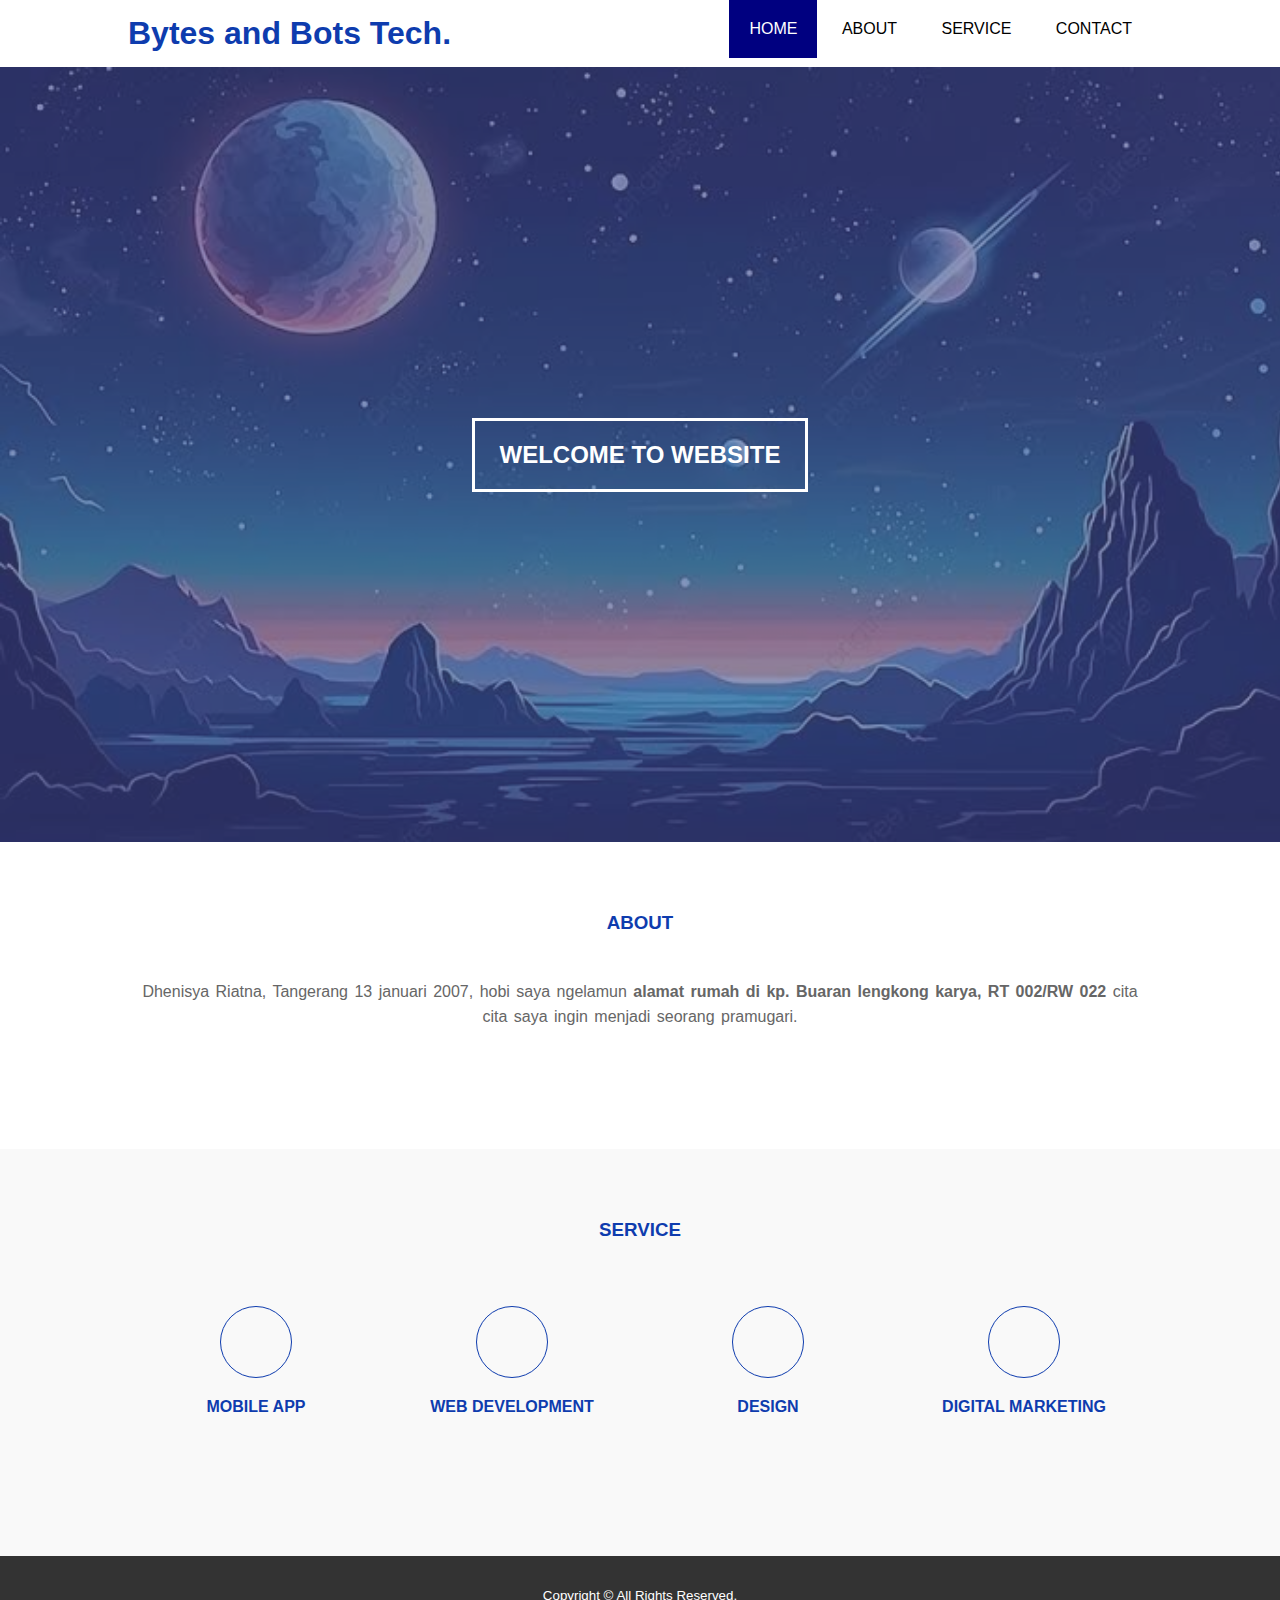
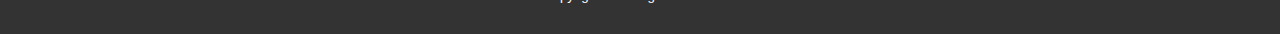
<file: index.html>
<!DOCTYPE html>
<html lang="en">
<head>
    <meta charset="UTF-8">
    <meta name="viewport" content="width=device-width, initial-scale=1.0">
    <title>DHENISYA RIATNA</title>
    <link rel="stylesheet" type="text/css" href="style.css">
</head>
<body>
    <header>
        <div class="container">
            <h1><a herf="praktek1.html">Bytes and Bots Tech.</a></h1>
            <ul>
                <li class="active"><a herf="praktek2.html">HOME</a></li>
                <li><a herf="about.html">ABOUT</a></li>
                <li><a herf="service.html">SERVICE</a></li>
                <li><a herf="contact.html">CONTACT</a></li>
            </ul>
        </div>
    </header>
<!-- banner -->
    <section class="banner">
        <h2>WELCOME TO WEBSITE</h2>
    </section>

            <section class="about">
                <div class="container">
                    <h3>ABOUT</h3>
                        <p> Dhenisya Riatna, Tangerang 13 januari 2007, hobi saya ngelamun <strong>
                            alamat rumah di kp. Buaran lengkong karya, RT 002/RW 022 </strong>
                            cita cita saya ingin menjadi seorang pramugari. </p>
            </section>

            <!-- service -->
            <section class="service">
                <div class="container">
                    <h3>SERVICE</h3>
                    <div class="box">
                        <div class="col-4">
                            <div class="icon"><i class="fas fa-mobile"></i></div>
                            <h4>MOBILE APP</h4>
                        </div>
                        <div class="col-4">
                            <div class="icon"><i class="fas fa-globe"></i></div>
                            <h4>WEB DEVELOPMENT</h4>
                        </div>
                        <div class="col-4">
                            <div class="icon"><i class="fas fa-edit"></i></div>
                            <h4>DESIGN</h4>
                        </div>
                        <div class="col-4">
                            <div class="icon"><i class="fas fa-chart-bar"></i></div>
                            <h4>DIGITAL MARKETING</h4>
                        </div>
                    </div>
                </div>
            </section>

            <!-- footer -->
            <footer>
                <div class="container">
                    <small>Copyright &copy; All Rights Reserved.</small>
                </div>
            </footer>


    </body>
</html>
</file>
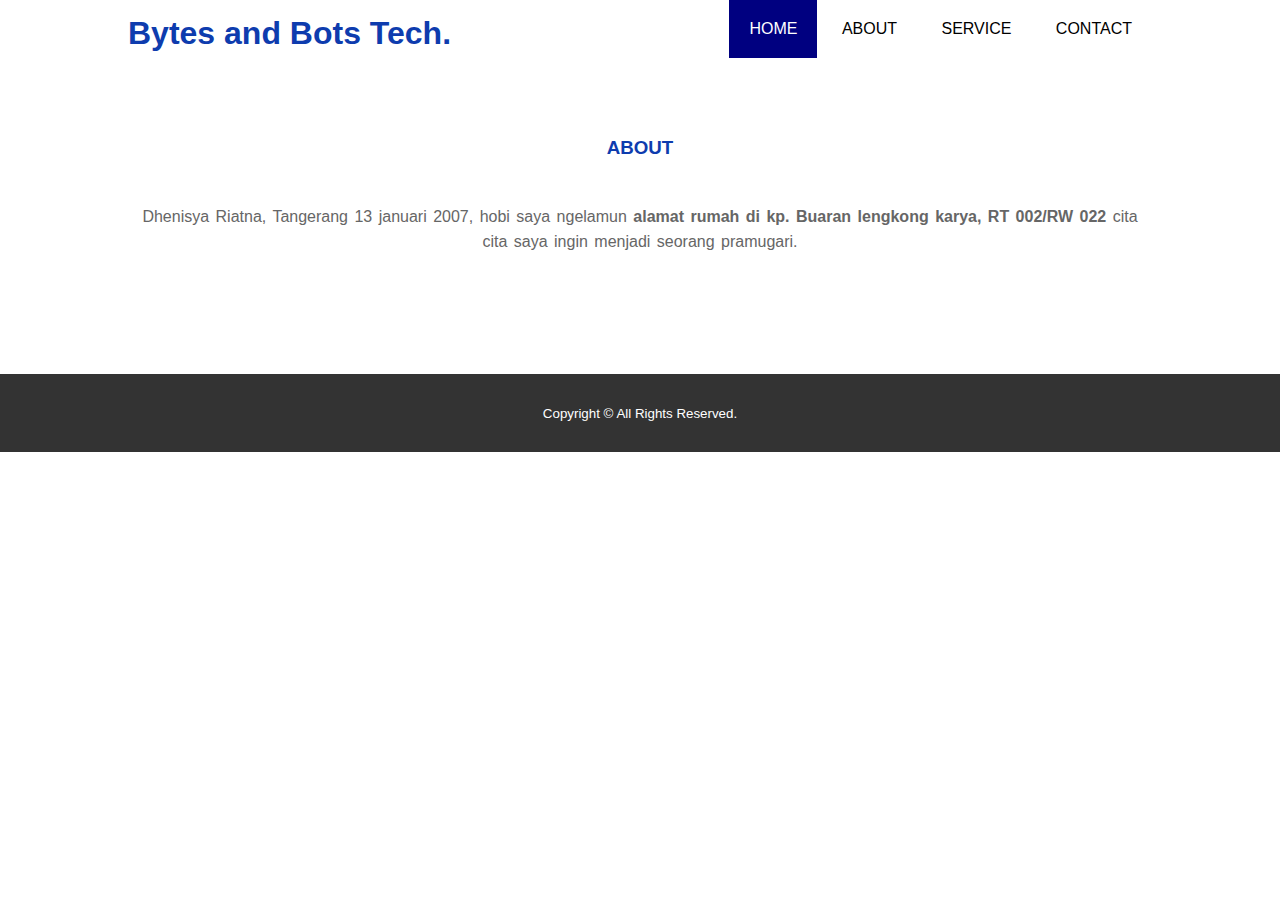
<file: index copy.html>
<!DOCTYPE html>
<html lang="en">
<head>
    <meta charset="UTF-8">
    <meta name="viewport" content="width=device-width, initial-scale=1.0">
    <title>DHENISYA RIATNA</title>
    <link rel="stylesheet" type="text/css" href="style.css">
</head>
<body>
    <header>
        <div class="container">
            <h1><a herf="praktek1.html">Bytes and Bots Tech.</a></h1>
            <ul>
                <li class="active"><a herf="praktek2.html">HOME</a></li>
                <li><a herf="about.html">ABOUT</a></li>
                <li><a herf="service.html">SERVICE</a></li>
                <li><a herf="contact.html">CONTACT</a></li>
            </ul>
        </div>
    </header>


            <section class="about">
                <div class="container">
                    <h3>ABOUT</h3>
                        <p> Dhenisya Riatna, Tangerang 13 januari 2007, hobi saya ngelamun <strong>
                            alamat rumah di kp. Buaran lengkong karya, RT 002/RW 022 </strong>
                            cita cita saya ingin menjadi seorang pramugari. </p>
            </section>



            <!-- footer -->
            <footer>
                <div class="container">
                    <small>Copyright &copy; All Rights Reserved.</small>
                </div>
            </footer>


    </body>
</html>
</file>
<file: style.css>
* {
    padding: 0;
    margin: 0;
    font-family: sans-serif;
}

a {
    color: inherit;
    text-decoration: none;
}

.medsos {
    padding: 5px 0;
    background-color: navy;
}

.medsos ul li {
    display: inline-block;
    color: #fff;
    margin-right: 10px;
}

.container {
    width: 80%;
    margin: 0 auto;
}

.container:after {
    content: '';
    display: block;
    clear: both;
}

header h1 {
    float: left;
    padding: 15px 0;
    color: #0E3CAE;
}

header ul {
    float: right;
}

header ul li {
    display: inline-block;
}

header ul li a {
    padding: 20px 20px;
    display: inline-block;
}

header ul li a:hover {
    background-color: navy;
    color: #fff;
}

.active {
    background-color: navy;
    color: #fff;
}

.banner {
    height: 75vh;
    background-image: url('galaksi.jpeg');
    background-size: cover;
    position: relative;
    display: flex;
    justify-content: center;
    align-items: center;
}

.banner:after {
    content: '';
    display: block;
    position: absolute;
    top: 0;
    left: 0;
    right: 0;
    bottom: 0;
    background-color: rgba(68, 76, 143, 0.6);
}

.banner h2 {
    color: #fff;
    z-index: 1;
    padding: 20px 25px;
    border: 3px solid #fff; 
}

section {
    padding: 50px 0;
}

section h3 {
    text-align: center;
    padding: 20px 0;
    color: #0E3CAE;
    margin-bottom: 25px;
}

.about,
.service {
    padding-bottom: 100px;
}

.about p {
    color: #666;
    word-spacing: 2px;
    line-height: 25px;
    margin-bottom: 20px;
    text-align: center;
}

.service {
    background-color: #f9f9f9;
}

.box {
    color: #0E3CAE
}

.box:after {
    content: '';
    display: block;
    clear: both;
}

.box .col-4 {
    width: 25%;
    padding: 20px;
    box-sizing: border-box;
    text-align: center;
    float: left;
}

.icon {
    width: 70px;
    height: 70px;
    border: 1px solid;
    border-radius: 50%;
    text-align: center;
    line-height: 70px;
    font-size: 20px;
    margin: 0 auto;
}

.box .col-4 h4 {
    margin: 20px 0;
}

footer {
    padding: 30px 0;
    background-color: #333;
    color: #fff;
    text-align: center;
}
</file>
